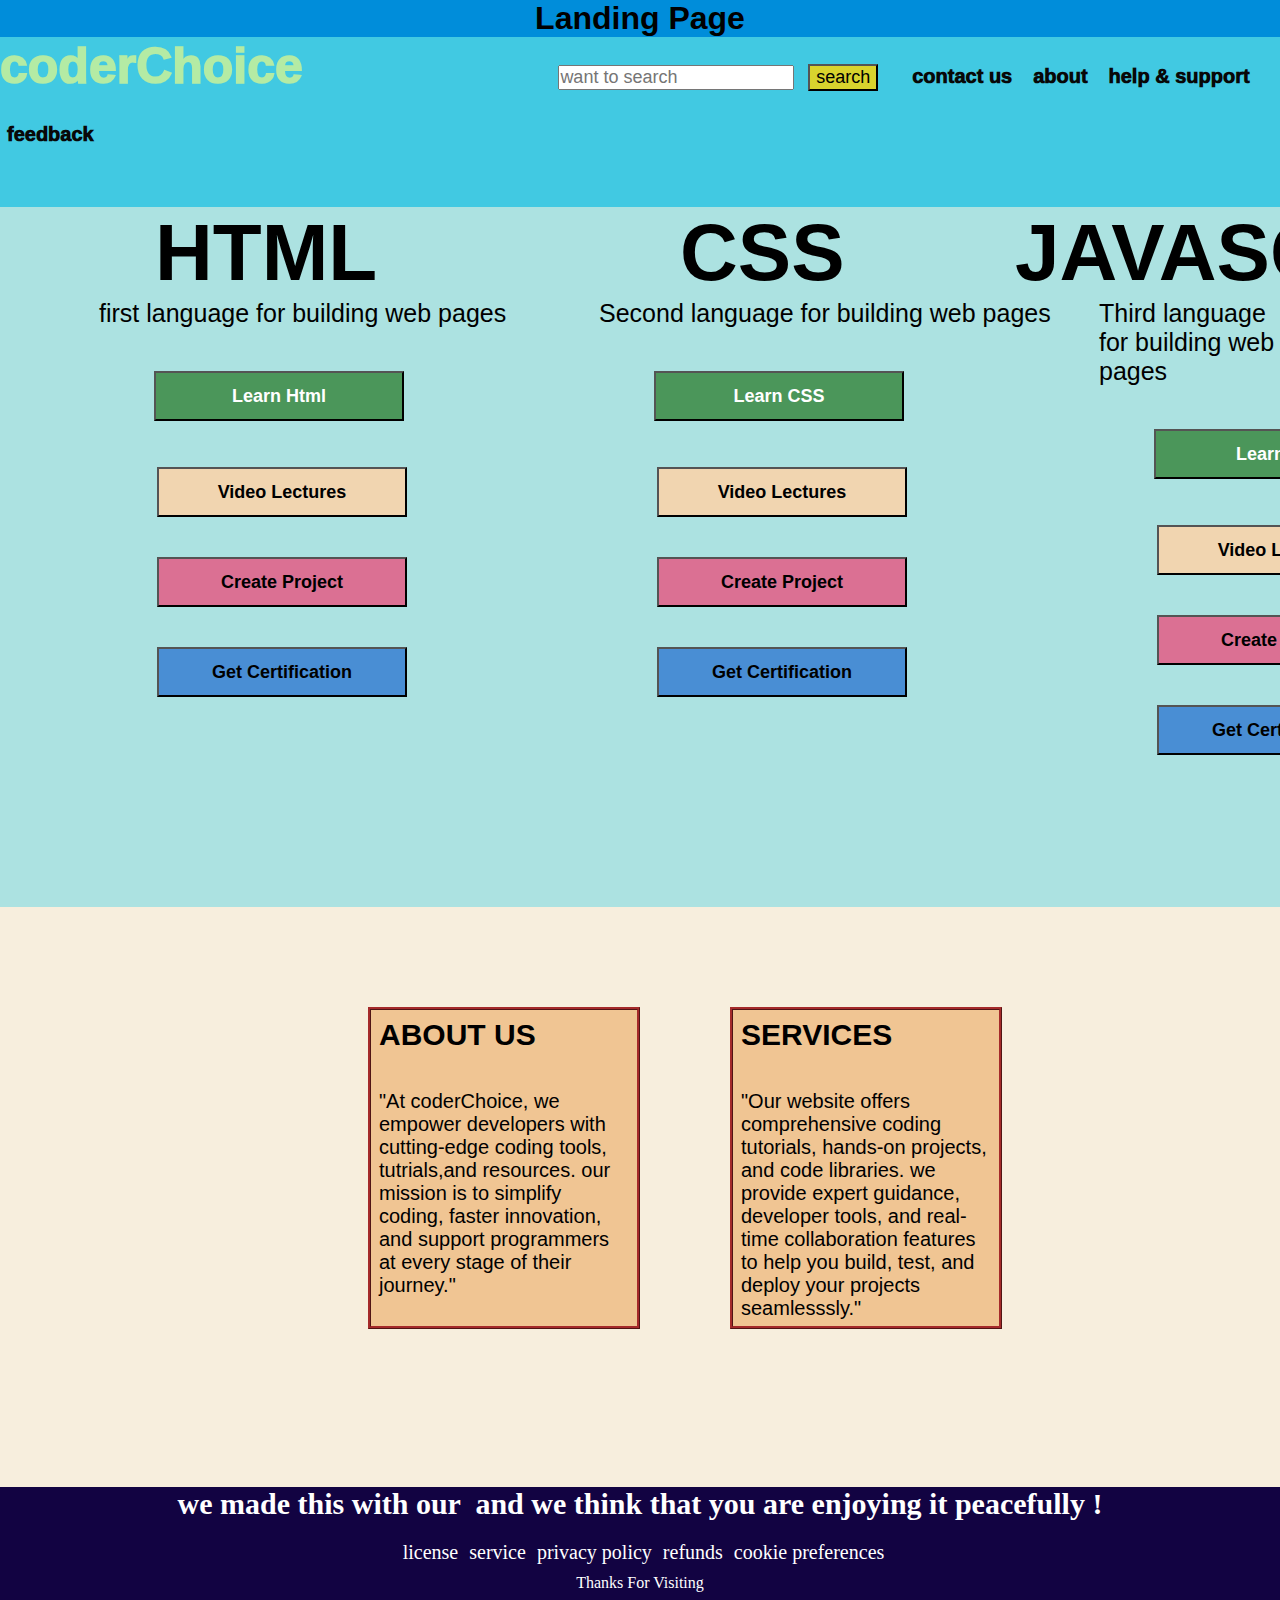
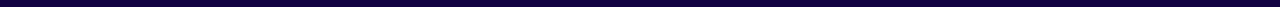
<file: landing page html & css/index.html>
<!DOCTYPE html>
<html lang="en">
<head>
    <meta charset="UTF-8">
    <meta name="viewport" content="width=device-width, initial-scale=1.0">
    <title>landing page</title>
    <link rel="stylesheet" href="https://cdnjs.cloudflare.com/ajax/libs/font-awesome/6.6.0/css/all.min.css" integrity="sha512-Kc323vGBEqzTmouAECnVceyQqyqdsSiqLQISBL29aUW4U/M7pSPA/gEUZQqv1cwx4OnYxTxve5UMg5GT6L4JJg==" crossorigin="anonymous" referrerpolicy="no-referrer" />
    <link rel="stylesheet" href="style.css">
</head>
<body>
    <h1 id="h1">landing Page</h1>
    <div class="navbar">
        
        <div id="border">
            
            coderChoice
            
            <!-- twitter -->
            <a href=""><i id="tw" class="fa-brands fa-twitter"></i></a>
            <!-- facebook -->
            <a href=""><i class="fa-brands fa-facebook"></i></a>
            <!-- youtube -->
            <a href=""><i id="yt" class="fa-brands fa-youtube"></i></a>
            <!-- linkdin -->
            <a href=""><i id="ld" class="fa-brands fa-linkedin"></i></a>
            <input id="ph" placeholder="want to search">
            <button>search</button>
            
            <a id="a" href="">contact us</a>
            <a id="b" href="">about</a>
            <a id="c" href="">help & support</a>
            <a id="d" href="">feedback</a>
            <a id="bell" href=""><i class="fa-solid fa-bell"></i></a>
            <div>
                <a id="ho" href=""><i id="home" class="fas fa-home"></i></a>
                <a href=""><i id="user" class="fa-solid fa-circle-user"></i>
                    </a>
                </i>
            </div>
        </div>
    </div>
    <div id="fi">
        <div class="main">
            <h1 id="html">HTML</h1>
            <p id="text">first language for building web pages</p> 
            <a href=""><button class="lh">Learn Html</button></a>
            <br>
            <a href=""><button class="vl">Video Lectures</button></a>
            <br>
            <a href=""><button class="cp">Create Project</button></a>
            <br>
            <a href=""><button class="gc">Get Certification</button></a>
            <br>
            
        </div>
        <div class="mai">
            <h1 id="CSS">CSS</h1>
            <p id="text">Second language for building web pages</p> 
            <a href=""><button class="lh">Learn CSS</button></a>
            <br>
            <a href=""><button class="vl">Video Lectures</button></a>
            <br>
            <a href=""><button class="cp">Create Project</button></a>
            <br>
            <a href=""><button class="gc">Get Certification</button></a>
            <br>
        </div>
        <div class="ma">
            <h1 id="JS">JAVASCRIPT</h1>
            <p id="text">Third language for building web pages</p> 
            <a href=""><button class="lh">Learn J.S.</button></a>
            <br>
            <a href=""><button class="vl">Video Lectures</button></a>
            <br>
            <a href=""><button class="cp">Create Project</button></a>
            <br>
            <a href=""><button class="gc">Get Certification</button></a>
            <br>
        </div>
    </div>
    <div class="head">
        <div class="one"><h3>ABOUT US</h3>
            <br>
        <p id="au">
           "At coderChoice, we empower developers with cutting-edge coding tools, tutrials,and resources. our mission is to simplify coding, faster innovation, and support programmers at every stage of their journey." 
        </p></div>
        <div class="one"><h3>SERVICES</h3>
            <br>
            <p id="au">
                "Our website offers comprehensive coding tutorials, hands-on projects, and code libraries. we provide expert guidance, developer tools, and real-time collaboration features to help you build, test, and deploy your projects seamlesssly."
            </p>
        </div>
    </div>
    <footer>
        <div class="footer">
            <h3>we made this with our <i id="heart" class="fa-solid fa-heart"></i> and we think that you are enjoying it peacefully !</h3>
            <a  href="">license</a>
            <a  href="">service</a>
            <a  href="">privacy policy</a>
            <a  href="">refunds</a>
            <a  href="">cookie preferences</a>
            <p id="last">Thanks For Visiting</p>
        </div>
    </footer>
</body>
</html>
</file>
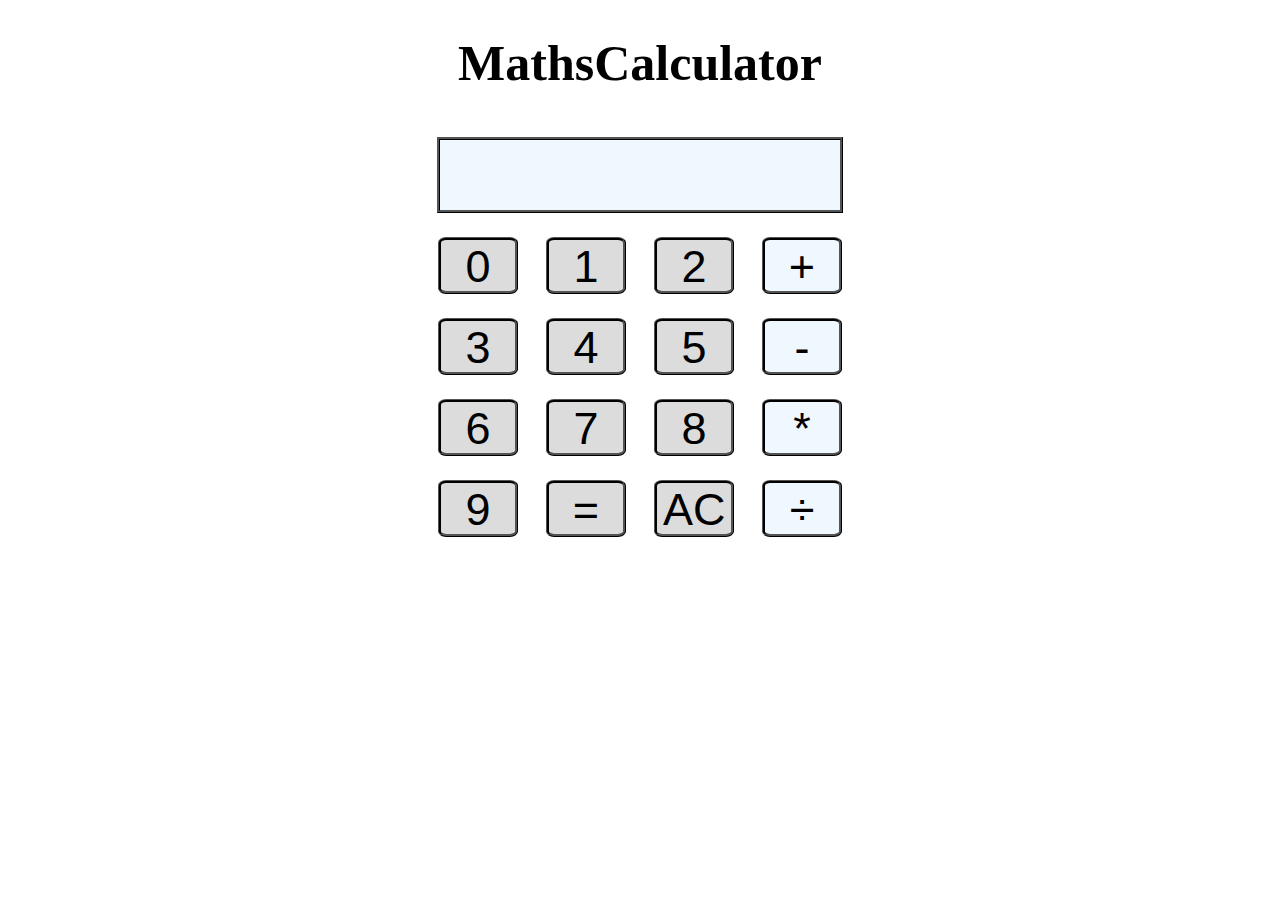
<file: calculator/calculator.html>
<!DOCTYPE html>
<html lang="en">
<head>
    <meta charset="UTF-8">
    <meta name="viewport" content="width=device-width, initial-scale=1.0">
    <title>Calculator</title>
    <link rel="stylesheet" href="calculator.css">
    <script>
        function clearDisplay() {
            document.calc.display.value = '';
        }

        function appendToDisplay(value) {
            document.calc.display.value += value;
        }

        function calculate() {
            try {
                document.calc.display.value = eval(document.calc.display.value);
            } catch (error) {
                document.calc.display.value = 'Error';
            }
        }
    </script>
</head>
<body>
    <h1>Maths<span></span>Calculator</h1>
    <form name="calc">
        <input class="dis" type="text" name="display" readonly><br>
        <input class="btn" type="button" value="0" onclick="appendToDisplay('0')">
        <input class="btn" type="button" value="1" onclick="appendToDisplay('1')">
        <input class="btn" type="button" value="2" onclick="appendToDisplay('2')">
        <input class="p" type="button" value="+" onclick="appendToDisplay('+')"><br>
        <input class="btn" type="button" value="3" onclick="appendToDisplay('3')">
        <input class="btn" type="button" value="4" onclick="appendToDisplay('4')">
        <input class="btn" type="button" value="5" onclick="appendToDisplay('5')">
        <input class="p" type="button" value="-" onclick="appendToDisplay('-')"><br>
        <input class="btn" type="button" value="6" onclick="appendToDisplay('6')">
        <input class="btn" type="button" value="7" onclick="appendToDisplay('7')">
        <input class="btn" type="button" value="8" onclick="appendToDisplay('8')">
        <input class="p" type="button" value="*" onclick="appendToDisplay('*')"><br>
        <input class="btn" type="button" value="9" onclick="appendToDisplay('9')">
        <input class="e" type="button" value="=" onclick="calculate()">
        <input class="ac" type="button" value="AC" onclick="clearDisplay()">
        <input class="p" type="button" value="&#247;" onclick="appendToDisplay('/')"><br>
    </form>
</body>
</html>
</file>
<file: landing page html & css/style.css>
*{
    margin: 0%
}
.navbar{
    margin-bottom: 0%;
    padding-bottom: 0%;
    height: 170px;
    width: auto;
    background-color: #41C9E2;
    background-repeat: no-repeat;
    background-size: cover ;  
}
#border{
    font-family: 'Gill Sans', 'Gill Sans MT', Calibri, 'Trebuchet MS', sans-serif;
    font-weight: 1000;
    font-size: 50px;
    color: rgb(180, 235, 164);
    
}
i{
    margin-left: 2px;
    display: inline-block;
    margin: 0%;
    padding: 0%;
    display: flexbox;
    justify-content: flex-end;
    font-size: 30px;
    color: rgb(17, 17, 18);
}

#tw{
    margin-left: 138px;
}
#ld{
    margin-right: 20px;
}
#a{
    display: inline-block;
    display: flexbox;
    margin-left: 20px;
}
a{
    font-size: 20px;
    display: flexbox;
    color: rgb(8, 8, 8);
    text-decoration: none;
    margin-left: 7px;
}
#ho{
    margin-right: 91%;
    padding-left: 0%;
    text-decoration: 2px underline;
    color: yellow;

}
#h1{
    background-color: #008DDA;
    background-size: cover;
    margin: 0%;
    text-align: center;
    text-transform: capitalize;
    font-family: 'Segoe UI', Tahoma, Geneva, Verdana, sans-serif;
}
.head{
    height: 580px;
    background-color: #F7EEDD;
    background-size: cover;
    display: flex;    
    justify-content: center;
}
button{
    background-color: rgba(255, 213, 0, 0.796);
    font-size: large;
}

#ph{
    margin: 0%;
    padding: 0%;
    font-size: large;
}
#user{
    font-size: 50px;
    position: relative;
    top:5px;
    right: -10px;
}
h3{
    color: white;
    font-size: 30px;
    margin-bottom: 20px;
}
.one{
    display: inline-block;
    height: 300px;
    width: 250px;
    background-color: rgb(240, 197, 147);
    border: 3px ridge brown;
    position: relative;
    top: 100px;
    padding: 8px;
    margin-left: 90px;
    color: black;
    font-family: 'Gill Sans', 'Gill Sans MT', Calibri, 'Trebuchet MS', sans-serif;
    p{
        font-size: 20px;
    }
    h3{
        color: black;
    } 
}
#fi{
    height: 700px ;
    background-color: #ACE2E1;
}
.lh{
    display: block;
    height: 50px;
    width: 250px;
    font-weight: bolder;
    color: white;
    background-color: rgba(38, 121, 38, 0.723);
    margin-left: 154px;
    margin-top: 20px;
    margin-bottom: 23px;
}
.vl{
    display: inline-block;
    height: 50px;
    width: 250px;
    font-weight: bolder;
    background-color: rgb(241, 213, 176);
    margin-left: 150px;
    margin-bottom: 40px;
}
.cp{
    display: inline-block;
    height: 50px;
    width: 250px;
    font-weight: bolder;
    background-color: palevioletred;
    margin-left: 150px;
    margin-bottom: 40px;
}
.gc{
    display: inline-block;
    height: 50px;
    width: 250px;
    font-weight: bolder;
    background-color: rgb(73, 142, 212);
    margin-left: 150px;
}
#html{
    display: inline-block;
    font-size: 80px;
    margin-left: 155px;
    font-family: 'Gill Sans', 'Gill Sans MT', Calibri, 'Trebuchet MS', sans-serif;
}
#text{
    display: block;
    font-size: 25px;
    margin-left: 99px;
    font-family: 'Gill Sans', 'Gill Sans MT', Calibri, 'Trebuchet MS', sans-serif;
}
#CSS{
    display: inline-block;
    font-size: 80px;
    margin-left: 180px;
    font-family: 'Gill Sans', 'Gill Sans MT', Calibri, 'Trebuchet MS', sans-serif;
}
.mai{
    position: relative;
    margin-left: 500px;
    bottom: 490px;
}
.ma{
    position: relative;
    margin-left: 1000px;
    bottom: 980px;
}
#JS{
    display: inline-block;
    font-size: 80px;
    margin-left: 15px;
    font-family: 'Gill Sans', 'Gill Sans MT', Calibri, 'Trebuchet MS', sans-serif;
}    
.footer{
    height: 120px;
    background-color: rgb(18, 3, 66);
    text-align: center;
    a{
        position: relative;
        margin-top: 100px;
        color: white;
    }
}
#heart{
    color: red;
}
#last{
    margin-top: 10px;
    color: white;
}
</file>
<file: calculator/calculator.css>
*{
    text-align: center;
}
h1{
    font-size: 50px;
}
input{
    background-color: gainsboro;
    font-size: 45px;
    border-radius: 10%;
    margin: 12px;
    padding-bottom: 50px;
    text-align: center;
    height: 50px;
    width: 80px;
    border: ridge black;
    
}    
.dis{
    width: 400px;
    height: 70px;
    border-radius: 0%;
    background-color: aliceblue;
    padding: 0%;
}
.p{
    background-color: aliceblue;
}
input:hover{
    background-color: grey;
}
</file>
